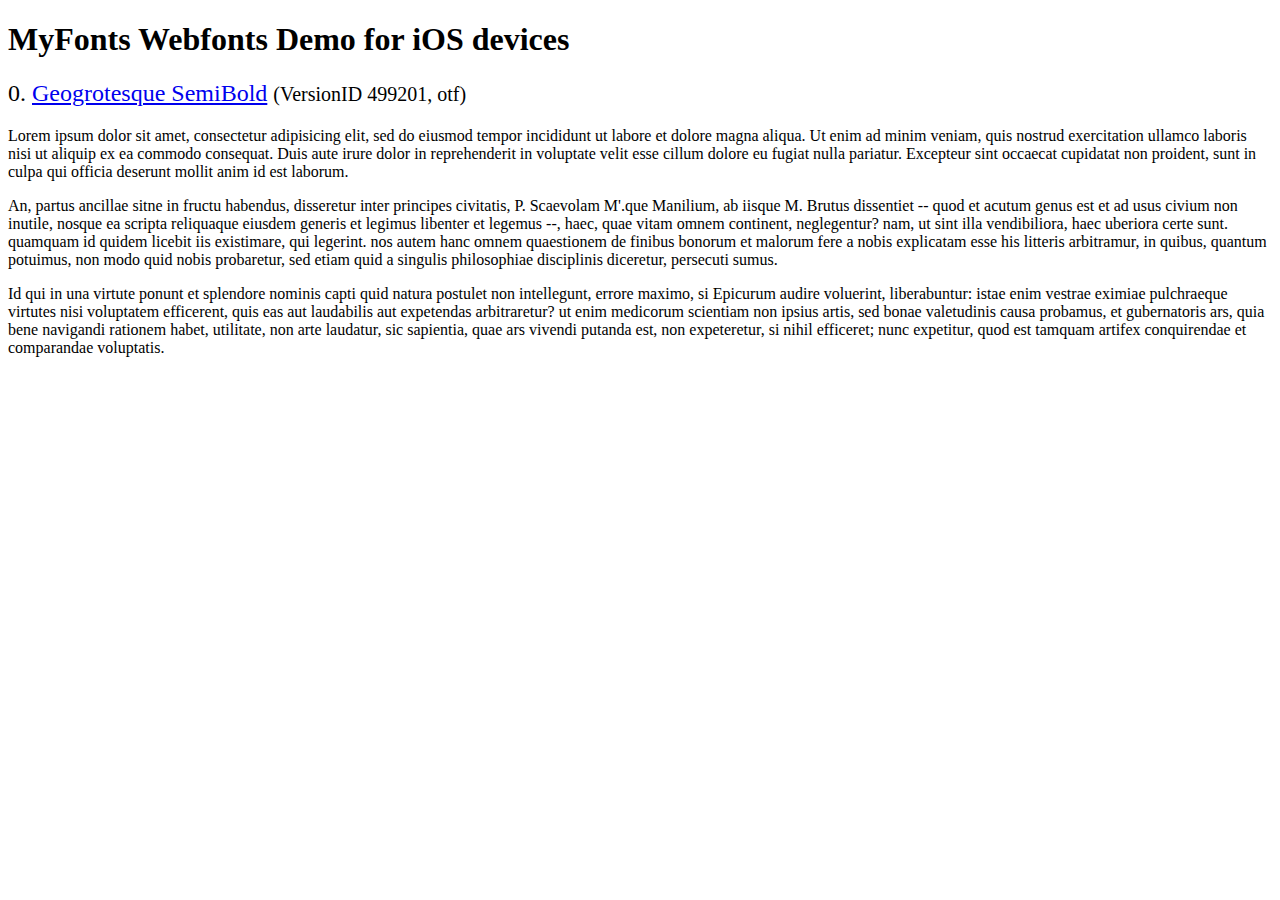
<file: flexslider/demo/fonts/webfonts/geo-semibold/svg/index.html>
<!DOCTYPE html>
<html>
<head>
<title>MyFonts Webfonts Demo for iOS devices</title>
<meta http-equiv="content-type" content="text/html; charset=utf-8" />

<style type="text/css" media="all">

	h2 {
		 font-weight:normal;
	}

		
	@font-face {
		font-family:"Geogrotesque-SemiBold";
		src:url("style_169898.svg#Geogrotesque-SemiBold") format("svg");
	}
	
	.webfont_0 {
		font-family: Geogrotesque-SemiBold;
	}
		
</style>

</head>

<body>

<h1>MyFonts Webfonts Demo for iOS devices</h1>


<h2>0. <span class='webfont_0'><a href='http://new.myfonts.com/search/style::169898/'>Geogrotesque SemiBold</a></span>
<small>(VersionID 499201, otf)</small>
</h2>

<p class='webfont_0'>Lorem ipsum dolor sit amet, consectetur adipisicing elit, sed do eiusmod tempor incididunt ut labore et dolore magna aliqua. Ut enim ad minim veniam, quis nostrud exercitation ullamco laboris nisi ut aliquip ex ea commodo consequat. Duis aute irure dolor in reprehenderit in voluptate velit esse cillum dolore eu fugiat nulla pariatur. Excepteur sint occaecat cupidatat non proident, sunt in culpa qui officia deserunt mollit anim id est laborum.</p>

<p class='webfont_0'>An, partus ancillae sitne in fructu habendus, disseretur inter principes civitatis, P. Scaevolam M'.que Manilium, ab iisque M. Brutus dissentiet -- quod et acutum genus est et ad usus civium non inutile, nosque ea scripta reliquaque eiusdem generis et legimus libenter et legemus --, haec, quae vitam omnem continent, neglegentur? nam, ut sint illa vendibiliora, haec uberiora certe sunt. quamquam id quidem licebit iis existimare, qui legerint. nos autem hanc omnem quaestionem de finibus bonorum et malorum fere a nobis explicatam esse his litteris arbitramur, in quibus, quantum potuimus, non modo quid nobis probaretur, sed etiam quid a singulis philosophiae disciplinis diceretur, persecuti sumus.</p>

<p class='webfont_0'>Id qui in una virtute ponunt et splendore nominis capti quid natura postulet non intellegunt, errore maximo, si Epicurum audire voluerint, liberabuntur: istae enim vestrae eximiae pulchraeque virtutes nisi voluptatem efficerent, quis eas aut laudabilis aut expetendas arbitraretur? ut enim medicorum scientiam non ipsius artis, sed bonae valetudinis causa probamus, et gubernatoris ars, quia bene navigandi rationem habet, utilitate, non arte laudatur, sic sapientia, quae ars vivendi putanda est, non expeteretur, si nihil efficeret; nunc expetitur, quod est tamquam artifex conquirendae et comparandae voluptatis.</p>




</body>
</html>
</file>
